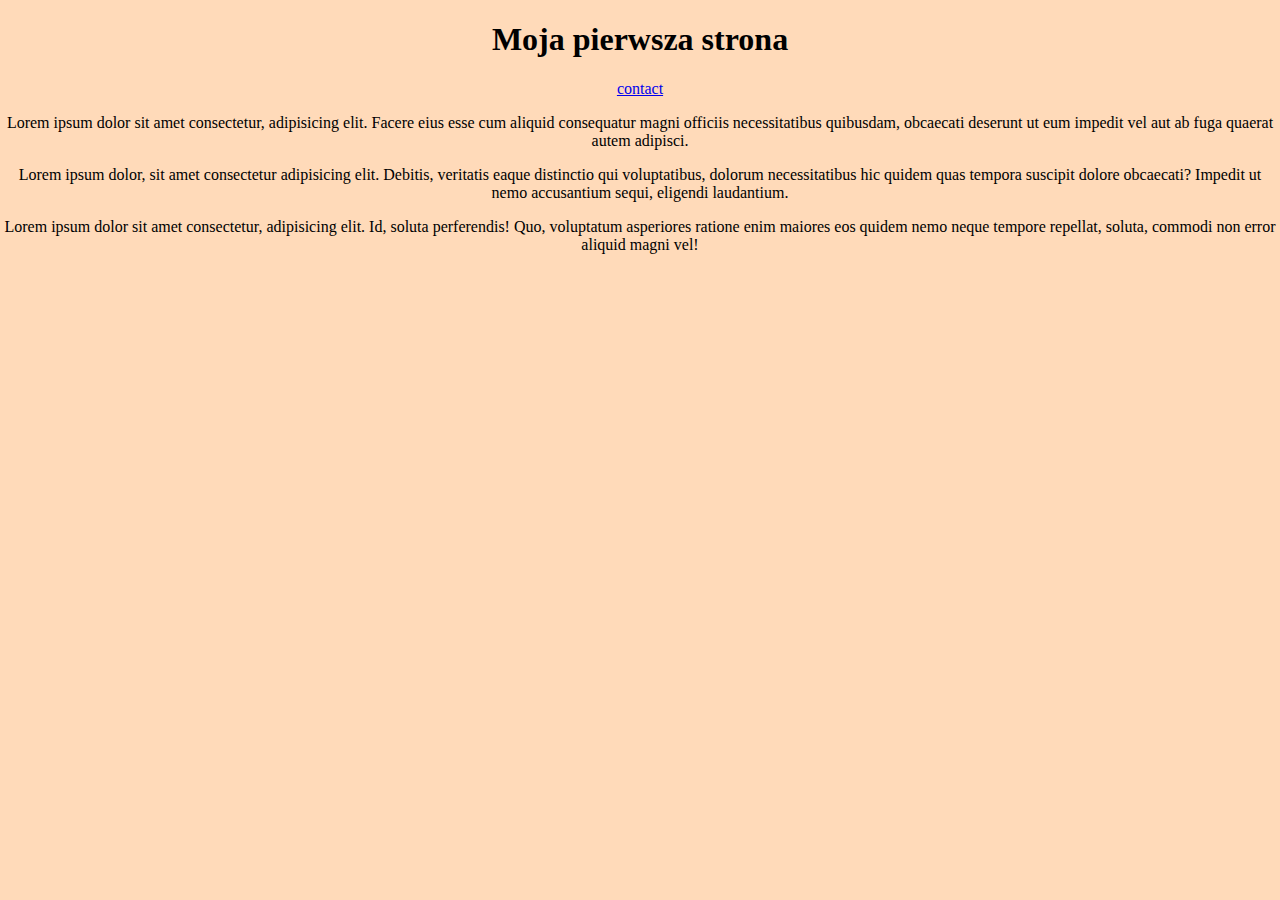
<file: index.html>
<!doctype html>
<html lang="pl">
  <head>
    <meta charset="utf-8">
    <meta name="viewport" content="width=device-width, initial-scale=1.0">
    <title>Strona</title>
    <link rel="stylesheet" href="styles.css">
  </head>
  <body>
    <h1>Moja pierwsza strona</h1>
    <a href="/Repo/contact.html">contact</a>
    <p>Lorem ipsum dolor sit amet consectetur, adipisicing elit. Facere eius esse cum aliquid consequatur magni officiis necessitatibus quibusdam, obcaecati deserunt ut eum impedit vel aut ab fuga quaerat autem adipisci.</p>
    <p>Lorem ipsum dolor, sit amet consectetur adipisicing elit. Debitis, veritatis eaque distinctio qui voluptatibus, dolorum necessitatibus hic quidem quas tempora suscipit dolore obcaecati? Impedit ut nemo accusantium sequi, eligendi laudantium.</p>
    <p>Lorem ipsum dolor sit amet consectetur, adipisicing elit. Id, soluta perferendis! Quo, voluptatum asperiores ratione enim maiores eos quidem nemo neque tempore repellat, soluta, commodi non error aliquid magni vel!</p>
  </body>
</html>
</file>
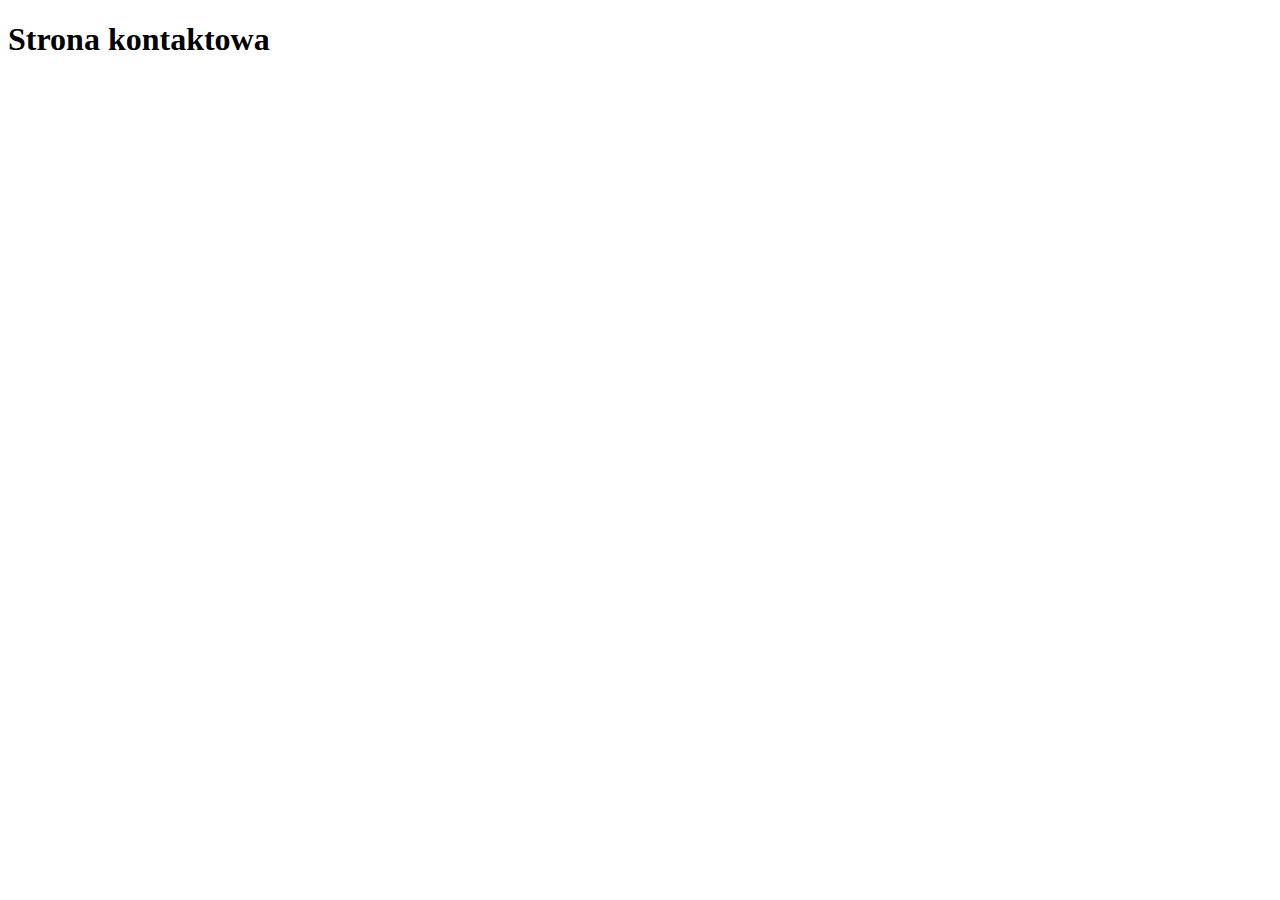
<file: contact.html>
<!doctype html>
<html lang="pl">
  <head>
    <meta charset="UTF-8">
    <meta name="viewport" content="width=device-width, initial-scale=1.0">
    <title>Strona</title>
    </head>
    <body>
        <h1>Strona kontaktowa</h1>

    </body>
    </html>
</file>
<file: styles.css>
body {
    margin: 0;
    background: peachpuff;
    text-align: center;
}
</file>
